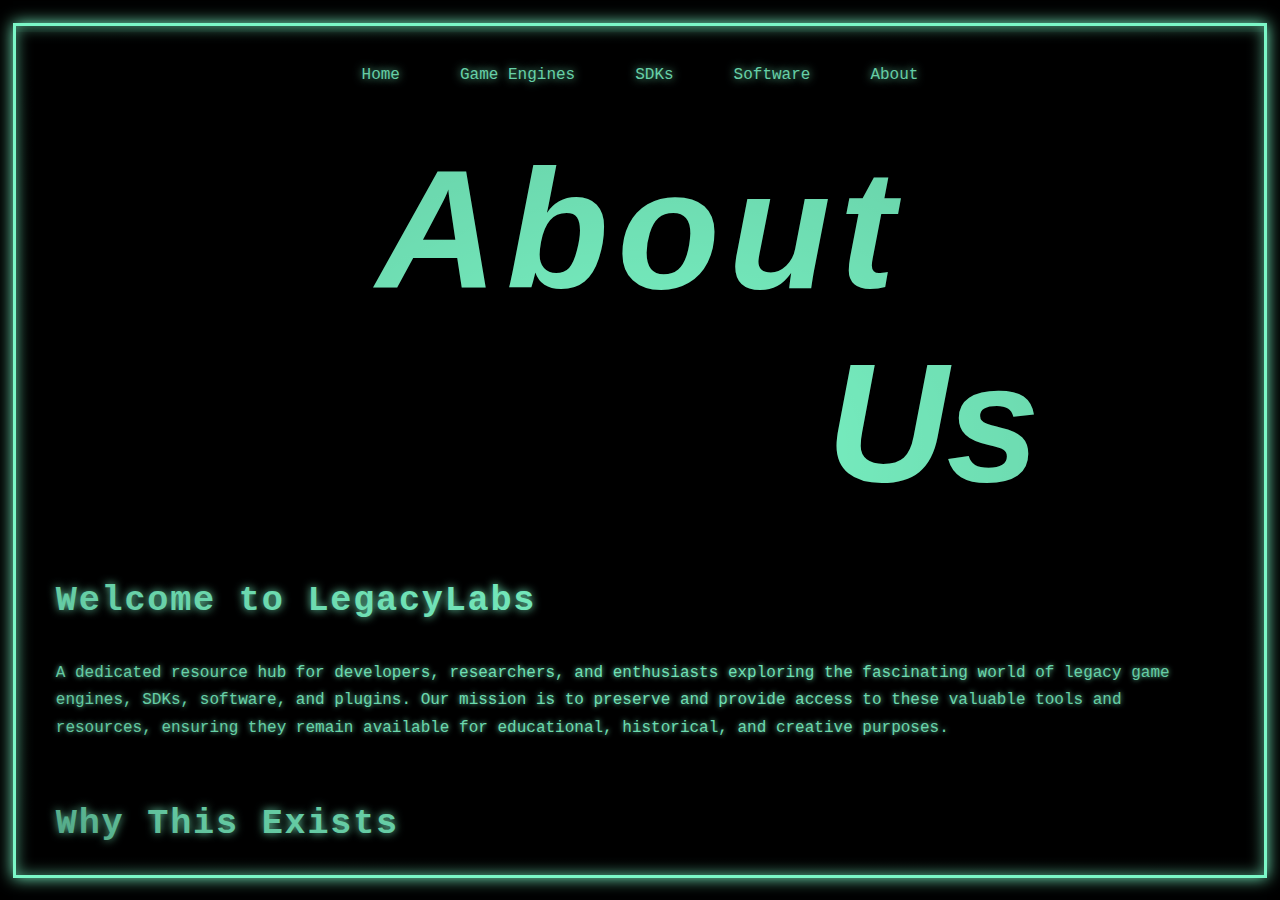
<file: pages/about.html>
<!DOCTYPE html>
<html lang="en">
<head>
    <meta charset="UTF-8">
    <meta name="viewport" content="width=device-width, initial-scale=1.0, maximum-scale=1.0, user-scalable=no">
    <title>LegacyLabs</title>
    <link rel="stylesheet" href="../assets/css/styles.css">
</head>
<body>
    <div class="crt-frame">
        <nav class="nav-bar">
            <ul>
                <li><a href="../index.html">Home</a></li>
                <li><a href="#">Game Engines</a></li>
                <li><a href="#">SDKs</a></li>
                <li><a href="#">Software</a></li>
                <li><a href="about.html">About</a></li>
            </ul>
        </nav>

        <div class="about-content">
            <div class="logo">
                <div class="logo-top">About</div>
                <div class="logo-bottom">Us</div>
            </div>
            
            <section class="terminal-text">
                <h2>Welcome to LegacyLabs</h2>
                <p>A dedicated resource hub for developers, researchers, and enthusiasts exploring the fascinating world of legacy game engines, SDKs, software, and plugins. Our mission is to preserve and provide access to these valuable tools and resources, ensuring they remain available for educational, historical, and creative purposes.</p>
            </section>
            
            <section class="terminal-text">
                <h2>Why This Exists</h2>
                <p>In the fast-paced world of technology, many groundbreaking tools and engines from the past risk being lost or forgotten. These legacy resources, however, hold immense value. They serve as a foundation for learning, innovation, and inspiration. By cataloging and sharing them, we aim to:</p>
                
                <ul>
                    <li><strong>Educate:</strong> Provide a comprehensive library of resources for students, hobbyists, and professionals to study and learn from.</li>
                    <li><strong>Preserve:</strong> Ensure that historically significant software and tools remain accessible for future generations.</li>
                    <li><strong>Inspire:</strong> Encourage creativity and experimentation by making these resources available to the community.</li>
                </ul>
            </section>
            
            <section class="terminal-text">
                <h2>What We Offer</h2>
                <p>Our website is structured as a wiki-like repository, offering detailed information and resources for:</p>
                
                <ul>
                    <li><strong>Game Engine Source Code:</strong> Explore the inner workings of iconic engines like X-RAY, DOOM 3, Far Cry 1, and Unreal Engine 3.</li>
                    <li><strong>SDKs:</strong> Access software development kits such as Havok and PS4 SDKs, complete with documentation and tutorials.</li>
                    <li><strong>Software:</strong> Discover tools like Endorphin, which have shaped the way we create and animate.</li>
                    <li><strong>Plugins:</strong> A growing collection of plugins to extend the functionality of legacy tools.</li>
                </ul>
                
                <p>Each resource is accompanied by documentation, tutorials, and examples to help you get started.</p>
            </section>
            
            <section class="terminal-text">
                <h2>Our Ethos</h2>
                <p>We believe in the power of open knowledge and collaboration. This project is built on the principles of:</p>
                
                <ul>
                    <li><strong>Accessibility:</strong> Making resources available to everyone, regardless of their background or experience level.</li>
                    <li><strong>Community:</strong> Encouraging contributions from users to expand and improve the repository.</li>
                    <li><strong>Respect:</strong> Honoring the intellectual property and legacy of the creators behind these tools.</li>
                </ul>
            </section>
            
            <section class="terminal-text">
                <h2>How You Can Contribute</h2>
                <p>This project thrives on community involvement. Whether you're a developer, historian, or enthusiast, you can help by:</p>
                
                <ul>
                    <li><strong>Submitting Resources:</strong> Share links to source code, SDKs, or software that aren't yet listed.</li>
                    <li><strong>Improving Documentation:</strong> Contribute tutorials, guides, or corrections to existing pages.</li>
                    <li><strong>Spreading the Word:</strong> Let others know about this resource so it can grow and benefit more people.</li>
                </ul>
            </section>
            
            <section class="terminal-text">
                <h2>Disclaimer</h2>
                <p>This website is intended solely for educational and historical purposes. All resources are provided in good faith, and we encourage users to respect the licenses and terms of use associated with each tool or engine. If you are a rights holder and believe any content should be removed or amended, please contact us.</p>
            </section>
            
            <section class="terminal-text">
                <h2>Join Us in Preserving the Past, Inspiring the Future</h2>
                <p>Together, we can ensure that the tools and technologies that shaped the digital world remain accessible for generations to come. Dive in, explore, and contribute to this ever-growing archive of knowledge.</p>
            </section>
        </div>

        <div class="scan-line"></div>
        <div class="crt-effect"></div>
    </div>
</body>
</html>
</file>
<file: assets/css/styles.css>
/* Base variables - adding text and heading sizes */
:root {
   
    --frame-width: 95%;
    --frame-max-width: 1920px;
    --frame-padding: 40px;
    --logo-font-size: 7rem;
    --nav-font-size: 1.6rem;
    --subtext-font-size: 1.4rem;
    --search-font-size: 1.4rem;
    --year-font-size: 6rem;
    --progress-height: 30px;
    --nav-gap: 60px;
    --section-margin: 50px;
    --text-font-size: 1.2rem;
    --h1-font-size: 3rem;
    --h2-font-size: 2.2rem;
    --h3-font-size: 1.8rem;
    --text-line-height: 1.7;
    --text-glow: 0 0 5px #7bf7c7;
    --heading-glow: 0 0 8px #7bf7c7;
}

/* Resolution presets - adding text and heading sizes to each */
/* HD Resolution (1280x720 to 1920x1080) */
@media screen and (min-width: 1280px) and (max-width: 1920px) {
    :root {
        --frame-width: 98%;
        --frame-max-width: 1920px;
        --frame-padding: 40px;
        --logo-font-size: 7rem;
        --nav-font-size: 1rem;
        --subtext-font-size: 1.4rem;
        --search-font-size: 1rem;
        --year-font-size: 6rem;
        --progress-height: 30px;
        --nav-gap: 60px;
        --section-margin: 50px;
        --text-font-size: 1rem;
        --h1-font-size: 3rem;
        --h2-font-size: 2.2rem;
        --h3-font-size: 1.8rem;
    }
}

/* Full HD & 2K Resolution (1920x1080 to 2560x1440) */
@media screen and (min-width: 1921px) and (max-width: 2560px) {
    :root {
        --frame-width: 98%;
        --frame-max-width: 2500px;
        --frame-padding: 50px;
        --logo-font-size: 8rem;
        --nav-font-size: 1.8rem;
        --subtext-font-size: 1.6rem;
        --search-font-size: 1.6rem;
        --year-font-size: 7rem;
        --progress-height: 35px;
        --nav-gap: 80px;
        --section-margin: 60px;
        --text-font-size: 1.4rem;
        --h1-font-size: 3.5rem;
        --h2-font-size: 2.6rem;
        --h3-font-size: 2.1rem;
    }
}

/* 4K Resolution (3840x2160 and above) */
@media screen and (min-width: 2561px) {
    :root {
        --frame-width: 98%;
        --frame-max-width: 3800px;
        --frame-padding: 60px;
        --logo-font-size: 10rem;
        --nav-font-size: 2.2rem;
        --subtext-font-size: 1.8rem;
        --search-font-size: 1.8rem;
        --year-font-size: 9rem;
        --progress-height: 40px;
        --nav-gap: 100px;
        --section-margin: 80px;
        --text-font-size: 1.6rem;
        --h1-font-size: 4.2rem;
        --h2-font-size: 3.2rem;
        --h3-font-size: 2.4rem;
    }
}

/* Tablet Resolution */
@media screen and (min-width: 768px) and (max-width: 1279px) {
    :root {
        --frame-width: 96%;
        --frame-max-width: 1000px;
        --frame-padding: 30px;
        --logo-font-size: 5rem;
        --nav-font-size: 1.4rem;
        --subtext-font-size: 1.2rem;
        --search-font-size: 1.2rem;
        --year-font-size: 5rem;
        --progress-height: 25px;
        --nav-gap: 40px;
        --section-margin: 40px;
        --text-font-size: 1.1rem;
        --h1-font-size: 2.6rem;
        --h2-font-size: 2rem;
        --h3-font-size: 1.6rem;
    }
}

/* Mobile Resolution */
@media screen and (max-width: 767px) {
    :root {
        --frame-width: 95%;
        --frame-max-width: 600px;
        --frame-padding: 20px;
        --logo-font-size: 3rem;
        --nav-font-size: 1.2rem;
        --subtext-font-size: 1rem;
        --search-font-size: 1.1rem;
        --year-font-size: 3.5rem;
        --progress-height: 20px;
        --nav-gap: 20px;
        --section-margin: 30px;
        --text-font-size: 1rem;
        --h1-font-size: 2.2rem;
        --h2-font-size: 1.7rem;
        --h3-font-size: 1.4rem;
    }
}


/* Base Styles */
*, *:before, *:after {
    box-sizing: border-box;
}

body {
    margin: 0;
    padding: 0;
    background-color: #000;
    color: #7bf7c7;
    font-family: 'Courier New', monospace;
    display: flex;
    justify-content: center;
    align-items: center;
    min-height: 100vh;
    overflow: hidden;
}

/* Updated terminal-text style */
.terminal-text {
    color: #7bf7c7;
    margin-bottom: var(--section-margin);
    text-shadow: var(--text-glow);
    line-height: var(--text-line-height);
    font-size: var(--text-font-size);
}

/* Add styles for paragraphs inside terminal-text */
.terminal-text p {
    margin-bottom: 1.2em;
}

/* Heading styles */
h1, h2, h3 {
    color: #7bf7c7;
    font-family: 'Courier New', monospace;
    font-weight: bold;
    margin-top: 1.5em;
    margin-bottom: 0.8em;
    letter-spacing: 0.05em;
    text-shadow: var(--heading-glow);
}

h1 {
    font-size: var(--h1-font-size);
}

h2 {
    font-size: var(--h2-font-size);
}

h3 {
    font-size: var(--h3-font-size);
}

/* Style for lists in terminal-text */
.terminal-text ul, .terminal-text ol {
    margin-left: 2em;
    margin-bottom: 1.2em;
}

.terminal-text li {
    margin-bottom: 0.7em;
}

.terminal-text strong {
    color: #e5dd79;
    text-shadow: 0 0 5px #e5dd79;
}

.crt-frame {
    border: 3px solid #7bf7c7;
    box-shadow: 0 0 15px #7bf7c7, inset 0 0 15px #7bf7c7;
    width: var(--frame-width);
    max-width: var(--frame-max-width);
    padding: var(--frame-padding);
    position: relative;
    box-sizing: border-box;
    height: 95vh;
    overflow: auto;
}

.logo {
    font-size: var(--logo-font-size);
    font-weight: bold;
    text-align: center;
    margin: var(--section-margin) 0;
    letter-spacing: -2px;
    word-wrap: break-word;
    font-family: Impact, Haettenschweiler, 'Arial Narrow Bold', sans-serif;
    font-style: italic;
}

.logo span:nth-child(1) { color: #6e8edb; text-shadow: 0 0 8px #6e8edb; }
.logo span:nth-child(2) { color: #e57979; text-shadow: 0 0 8px #e57979; }
.logo span:nth-child(3) { color: #e5dd79; text-shadow: 0 0 8px #e5dd79; }
.logo span:nth-child(4) { color: #6e8edb; text-shadow: 0 0 8px #6e8edb; }
.logo span:nth-child(5) { color: #7bf7c7; text-shadow: 0 0 8px #7bf7c7; }
.logo span:nth-child(6) { color: #e57979; text-shadow: 0 0 8px #e57979; }
.logo span:nth-child(7) { color: #7bf7c7; text-shadow: 0 0 8px #7bf7c7; }
.logo span:nth-child(8) { color: #7bf7c7; text-shadow: 0 0 8px #7bf7c7; }

.subtext {
    font-size: var(--subtext-font-size);
    text-align: center;
    margin-bottom: var(--section-margin);
    color: #7bf7c7;
    text-shadow: 0 0 5px #7bf7c7;
}

.progress-container {
    width: 100%;
    background-color: #000;
    border: 1px solid #7bf7c7;
    height: var(--progress-height);
    margin: var(--section-margin) 0;
    box-shadow: 0 0 5px #7bf7c7, inset 0 0 5px #7bf7c7;
}

.progress-bar {
    width: 45%;
    height: 100%;
    background-color: #7bf7c7;
    box-shadow: 0 0 10px #7bf7c7;
}

.footer {
    text-align: center;
    margin-top: var(--section-margin);
    font-size: var(--subtext-font-size);
    color: #7bf7c7;
    text-shadow: 0 0 5px #7bf7c7;
}

.scan-line {
    position: absolute;
    top: 0;
    left: 0;
    width: 100%;
    height: 6px;
    background-color: rgba(123, 247, 199, 0.1);
    opacity: 0.5;
    animation: scan 8s linear infinite;
    pointer-events: none;
    z-index: 10;
}

@keyframes scan {
    0% { top: 0%; }
    100% { top: 100%; }
}

.crt-effect {
    position: absolute;
    top: 0;
    left: 0;
    width: 100%;
    height: 100%;
    background: radial-gradient(ellipse at center, rgba(0,0,0,0) 0%, rgba(0,0,0,0.2) 80%, rgba(0,0,0,0.4) 100%);
    pointer-events: none;
    z-index: 5;
}

.nav-bar {
    margin-bottom: var(--section-margin);
}

.nav-bar ul {
    display: flex;
    list-style: none;
    padding: 0;
    margin: 0;
    justify-content: center;
    gap: var(--nav-gap);
}

.nav-bar a {
    color: #7bf7c7;
    text-decoration: none;
    text-shadow: 0 0 8px #7bf7c7;
    font-size: var(--nav-font-size);
    transition: all 0.3s ease;
}

.nav-bar a:hover {
    color: #f9f9f9;
    text-shadow: 0 0 12px #e5dd79;
}

.search-box {
    margin: var(--section-margin) auto;
    max-width: 80%;
    display: flex;
    justify-content: center;
}

.search-box input {
    background: #000;
    border: 2px solid #7bf7c7;
    color: #7bf7c7;
    padding: 15px 20px;
    font-family: 'Courier New', monospace;
    font-size: var(--search-font-size);
    box-shadow: 0 0 8px #7bf7c7;
    width: 70%;
    outline: none;
}

.search-box input::placeholder {
    color: #7bf7c7;
    opacity: 0.7;
}

.search-box button {
    background: #000;
    border: 2px solid #7bf7c7;
    color: #7bf7c7;
    padding: 15px 25px;
    font-family: 'Courier New', monospace;
    font-size: var(--search-font-size);
    margin-left: 15px;
    cursor: pointer;
    box-shadow: 0 0 8px #7bf7c7;
    text-shadow: 0 0 8px #7bf7c7;
    transition: all 0.3s ease;
}

.search-box button:hover {
    background: rgba(123, 247, 199, 0.2);
}

.logo {
    display: flex;
    flex-direction: column;
    align-items: center;
    text-align: center;
    width: 100%;
}

.logo-top {
    font-size: 1.5em; /* Adjust as needed */
    font-weight: bold;
    letter-spacing: 0.05em; /* Adjust letter spacing if needed */
}

.logo-bottom {
    align-self: flex-start;
    margin-left: calc(50% + 2ch); /* Center + offset to align L under c */
    font-size: 1.5em; /* Adjust as needed */
    font-weight: bold;
}

/* Mobile-specific adjustments */
@media (max-width: 767px) {
    .nav-bar ul {
        flex-direction: column;
        align-items: center;
    }
    
    
    .search-box {
        flex-direction: column;
        align-items: center;
    }
    
    .search-box input {
        width: 100%;
        margin-bottom: 15px;
    }
    
    .search-box button {
        margin-left: 0;
        width: 100%;
    }
}
</file>
